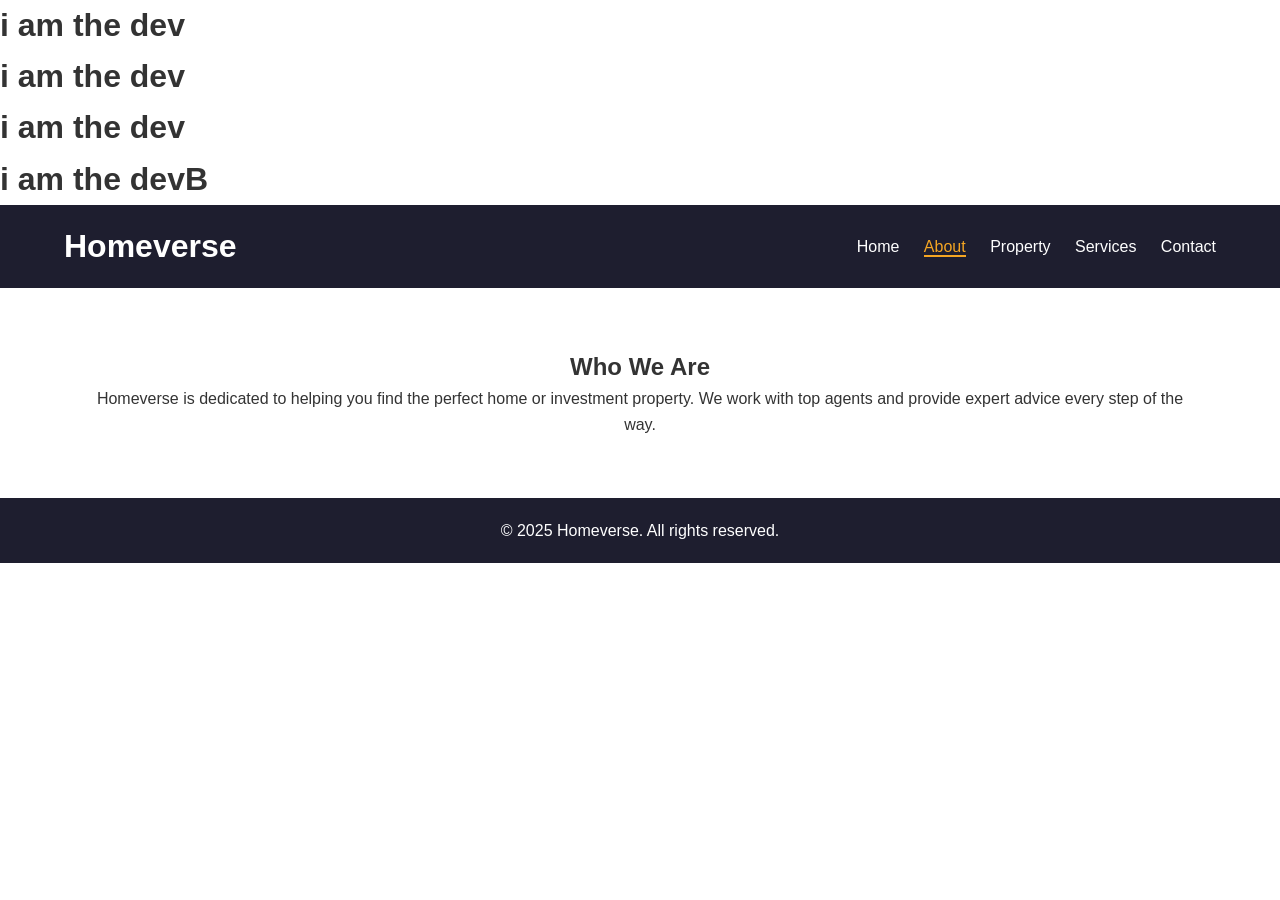
<file: about.html>
<!DOCTYPE html>
<html lang="en">
<head>
  <meta charset="UTF-8" />
  <meta name="viewport" content="width=device-width, initial-scale=1.0"/>
  <title>About - Homeverse</title>
  <link rel="stylesheet" href="style.css" />
</head>
<body>
  <h1>i am the dev</h1>
  <h1>i am the dev</h1>
  <h1>i am the dev</h1>
  <h1>i am the devB</h1>
  <header class="header">
    <div class="container">
      <h1 class="logo">Homeverse</h1>
      <nav class="nav">
        <a href="index.html">Home</a>
        <a href="about.html" class="active">About</a>
        <a href="properties.html">Property</a>
        <a href="services.html">Services</a>
        <a href="contact.html">Contact</a>
      </nav>
    </div>
  </header>

  <section class="about">
    <div class="container">
      <h2>Who We Are</h2>
      <p>Homeverse is dedicated to helping you find the perfect home or investment property. We work with top agents and provide expert advice every step of the way.</p>
    </div>
  </section>

  <footer class="footer">
    <div class="container">
      <p>&copy; 2025 Homeverse. All rights reserved.</p>
    </div>
  </footer>

  <script src="script.js"></script>
</body>
</html>
</file>
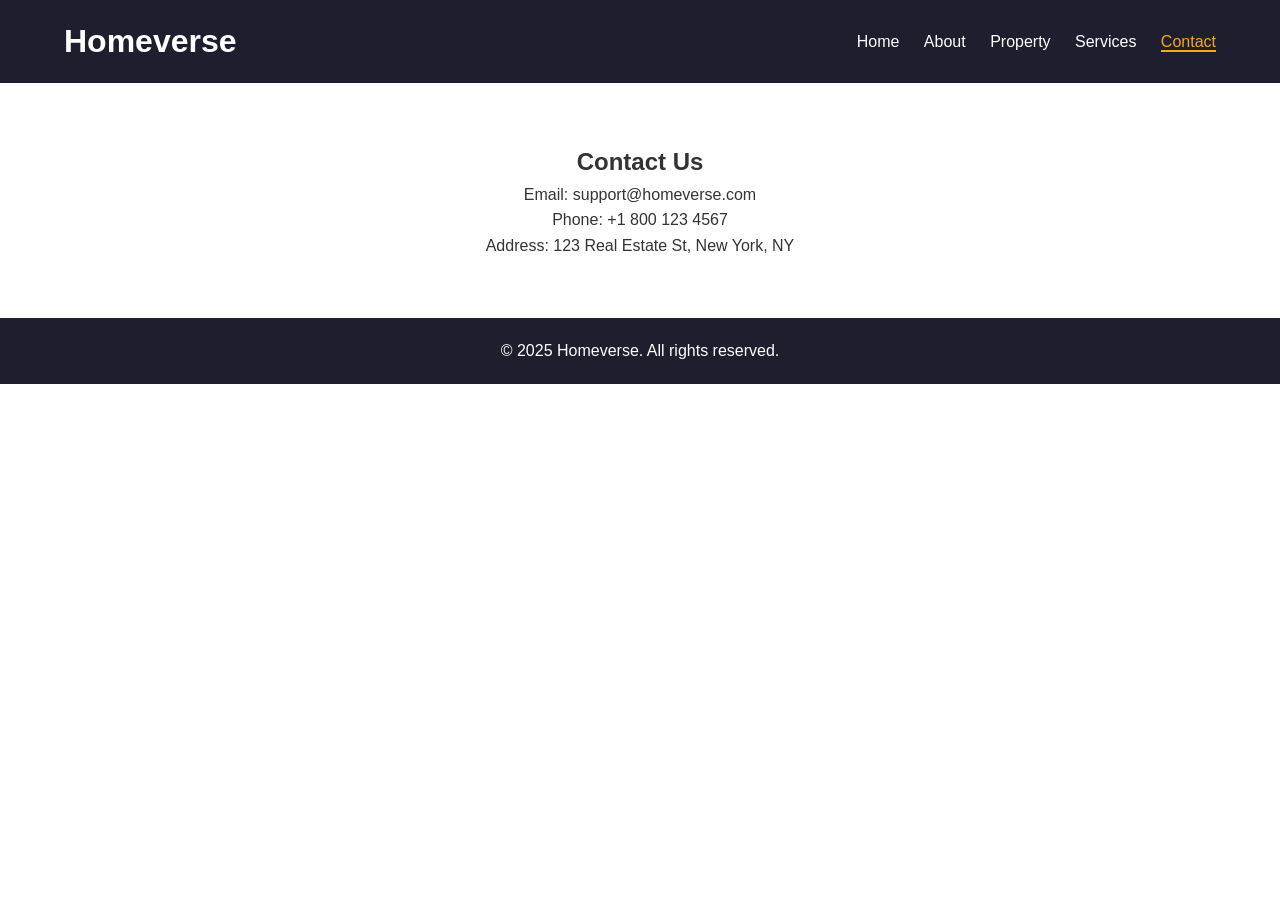
<file: contact.html>
<!DOCTYPE html>
<html lang="en">
<head>
  <meta charset="UTF-8" />
  <meta name="viewport" content="width=device-width, initial-scale=1.0"/>
  <title>Contact - Homeverse</title>
  <link rel="stylesheet" href="style.css" />
</head>
<body>
  <header class="header">
    <div class="container">
      <h1 class="logo">Homeverse</h1>
      <nav class="nav">
        <a href="index.html">Home</a>
        <a href="about.html">About</a>
        <a href="properties.html">Property</a>
        <a href="services.html">Services</a>
        <a href="contact.html" class="active">Contact</a>
      </nav>
    </div>
  </header>

  <section class="about">
    <div class="container">
      <h2>Contact Us</h2>
      <p>Email: support@homeverse.com</p>
      <p>Phone: +1 800 123 4567</p>
      <p>Address: 123 Real Estate St, New York, NY</p>
    </div>
  </section>

  <footer class="footer">
    <div class="container">
      <p>&copy; 2025 Homeverse. All rights reserved.</p>
    </div>
  </footer>

  <script src="script.js"></script>
</body>
</html>
</file>
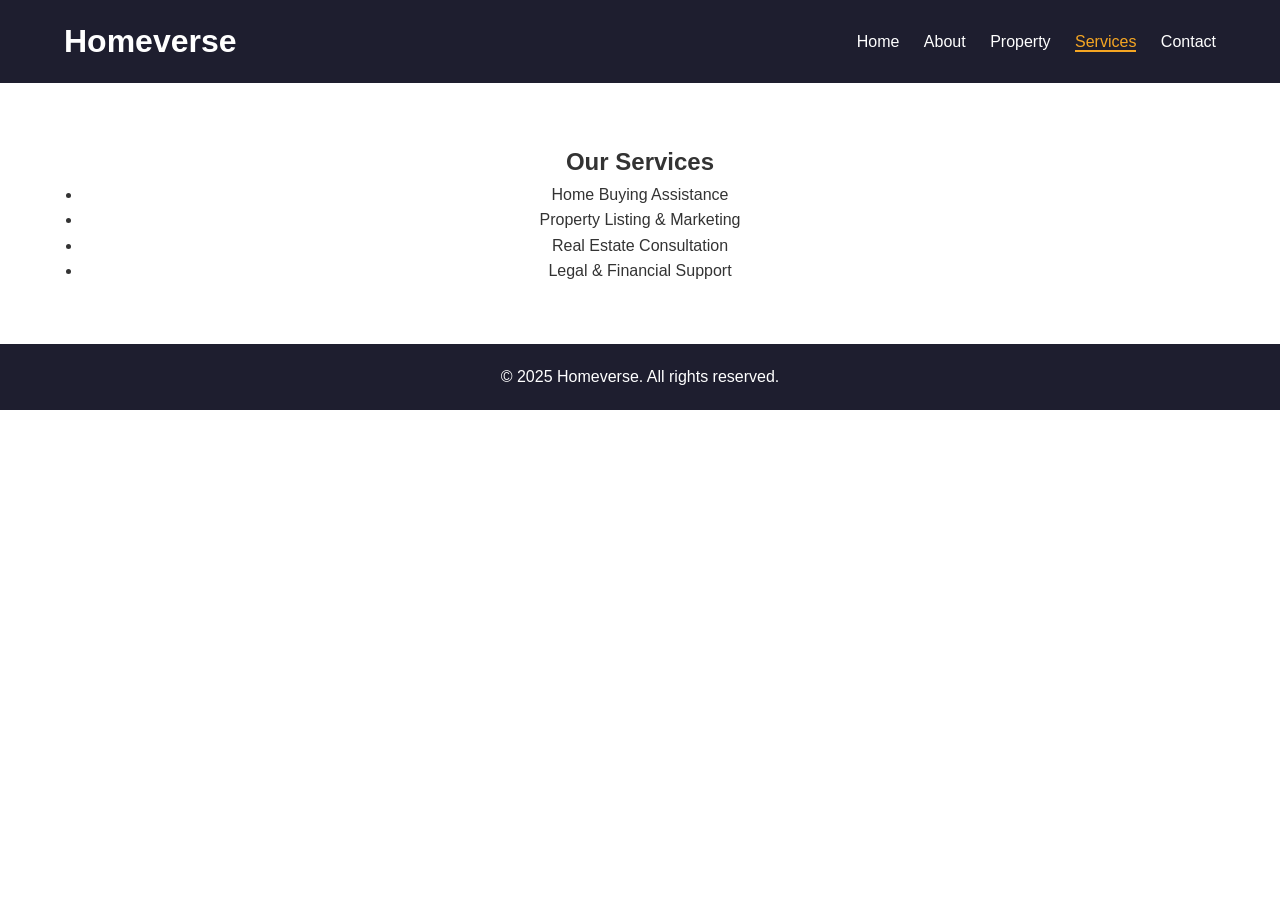
<file: services.html>
<!DOCTYPE html>
<html lang="en">
<head>
  <meta charset="UTF-8" />
  <meta name="viewport" content="width=device-width, initial-scale=1.0"/>
  <title>Services - Homeverse</title>
  <link rel="stylesheet" href="style.css" />
</head>
<body>
  <header class="header">
    <div class="container">
      <h1 class="logo">Homeverse</h1>
      <nav class="nav">
        <a href="index.html">Home</a>
        <a href="about.html">About</a>
        <a href="properties.html">Property</a>
        <a href="services.html" class="active">Services</a>
        <a href="contact.html">Contact</a>
      </nav>
    </div>
  </header>

  <section class="about">
    <div class="container">
      <h2>Our Services</h2>
      <ul>
        <li>Home Buying Assistance</li>
        <li>Property Listing & Marketing</li>
        <li>Real Estate Consultation</li>
        <li>Legal & Financial Support</li>
      </ul>
    </div>
  </section>

  <footer class="footer">
    <div class="container">
      <p>&copy; 2025 Homeverse. All rights reserved.</p>
    </div>
  </footer>

  <script src="script.js"></script>
</body>
</html>
</file>
<file: style.css>
* {
    margin: 0;
    padding: 0;
    box-sizing: border-box;
  }
  
  body {
    font-family: Arial, sans-serif;
    background: #fff;
    color: #333;
    line-height: 1.6;
  }
  
  a {
    text-decoration: none;
    color: inherit;
  }
  
  .container {
    width: 90%;
    max-width: 1200px;
    margin: auto;
  }
  
  .header {
    background: #1e1e2f;
    padding: 1rem 0;
    color: #fff;
    position: sticky;
    top: 0;
    z-index: 999;
  }
  
  .header .container {
    display: flex;
    justify-content: space-between;
    align-items: center;
  }
  
  .nav a {
    margin-left: 20px;
    color: #fff;
    font-weight: 500;
  }
  
  .nav a:hover {
    color: #f5a623;
  }
  
  .hero {
    background: url('https://codewithsadee.github.io/homeverse/assets/images/hero-bg.jpg') no-repeat center center/cover;
    color: #fff;
    text-align: center;
    padding: 120px 20px;
  }
  
  .hero h2 {
    font-size: 2.5rem;
    margin-bottom: 0.5rem;
  }
  
  .hero p {
    font-size: 1.2rem;
    margin-bottom: 1.5rem;
  }
  
  .btn {
    background-color: #f5a623;
    color: #fff;
    padding: 10px 25px;
    border-radius: 5px;
    font-weight: 600;
    display: inline-block;
    transition: background 0.3s;
  }
  
  .btn:hover {
    background-color: #e69500;
  }
  
  .about, .properties {
    padding: 60px 20px;
    text-align: center;
  }
  
  .properties .property-grid {
    display: grid;
    grid-template-columns: repeat(auto-fit, minmax(250px, 1fr));
    gap: 30px;
    margin-top: 30px;
  }
  
  .property-card {
    border: 1px solid #ddd;
    border-radius: 8px;
    overflow: hidden;
    transition: transform 0.3s;
  }
  
  .property-card:hover {
    transform: scale(1.02);
  }
  
  .property-card img {
    width: 100%;
    height: 200px;
    object-fit: cover;
  }
  
  .property-card h3 {
    font-size: 1.2rem;
    margin: 15px 0 5px;
  }
  
  .property-card p {
    color: #777;
    padding-bottom: 15px;
  }
  
  .footer {
    background: #1e1e2f;
    color: #fff;
    text-align: center;
    padding: 20px;
  }
  

  .nav a.active {
    color: #f5a623;
    border-bottom: 2px solid #f5a623;
  }
</file>
